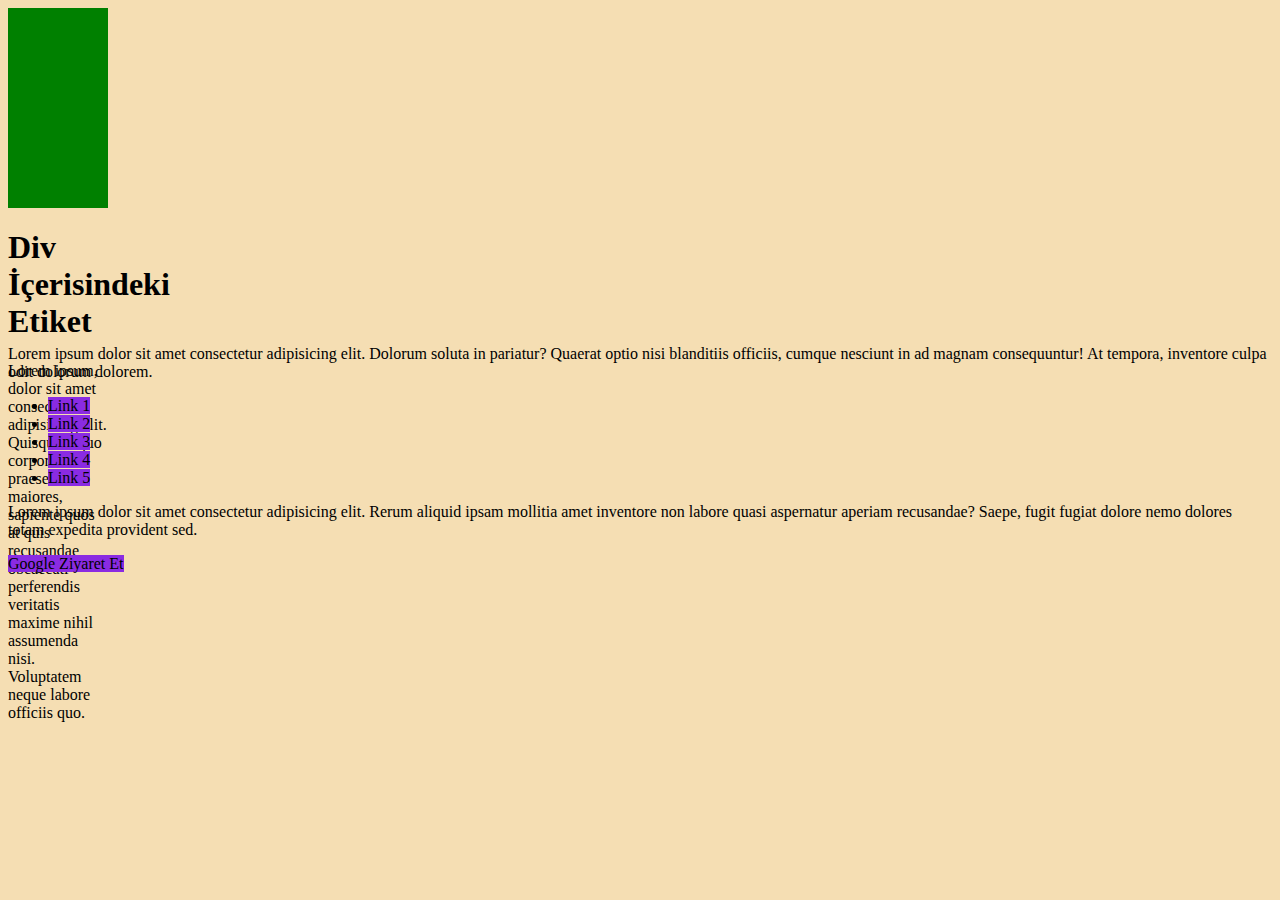
<file: index.html>
<!DOCTYPE html>
<html lang="en">

<head>
    <meta charset="UTF-8">
    <meta name="viewport" content="width=device-width, initial-scale=1.0">
    <title>Document</title>
    <link rel="stylesheet" href="style.css">
    <link href="https://cdn.jsdelivr.net/npm/bootstrap@5.0.2/dist/css/bootstrap.min.css" rel="stylesheet"
        integrity="sha384-EVSTQN3/azprG1Anm3QDgpJLIm9Nao0Yz1ztcQTwFspd3yD65VohhpuuCOmLASjC" crossorigin="anonymous">
</head>

<!--Inline CSS - External CSS - Internal CSS-->

<!--Selectors
ID Selector
Class Selector
Element Selector
Descendant Selector
Universal Selector
-->

<body>

    <!--  <h1>Hoş Geldiniz GoIT'ye</h1> -->
    <div class="box">
        <div class="inside-box"></div>
    </div>

    <div class="box">
        <div class="inside-box"></div>
    </div>

    <section id="container">

    </section>

    <div id="articles">
        <h1>Div İçerisindeki Etiket</h1>
        <p>Lorem ipsum, dolor sit amet consectetur adipisicing elit. Quisquam quo corporis praesentium maiores, sapiente
            quos at quis recusandae obcaecati perferendis veritatis maxime nihil assumenda nisi. Voluptatem neque labore
            officiis quo.</p>
    </div>

    <p>Lorem ipsum dolor sit amet consectetur adipisicing elit. Dolorum soluta in pariatur? Quaerat optio nisi
        blanditiis officiis, cumque nesciunt in ad magnam consequuntur! At tempora, inventore culpa odit dolorum
        dolorem.</p>


    <ul>
        <li>
            <a href="#">Link 1</a>
        </li>
        <li>
            <a href="#">Link 2</a>
        </li>
        <li>
            <a href="#">Link 3</a>
        </li>
        <li><a href="#">Link 4</a></li>
        <li><a href="#">Link 5</a></li>
    </ul>

    <p>Lorem ipsum dolor sit amet consectetur adipisicing elit. Rerum aliquid ipsam mollitia amet inventore non labore
        quasi aspernatur aperiam recusandae? Saepe, fugit fugiat dolore nemo dolores totam expedita provident sed.</p>


    <a href="www.google.com.tr">Google Ziyaret Et</a>

</body>

</html>
</file>
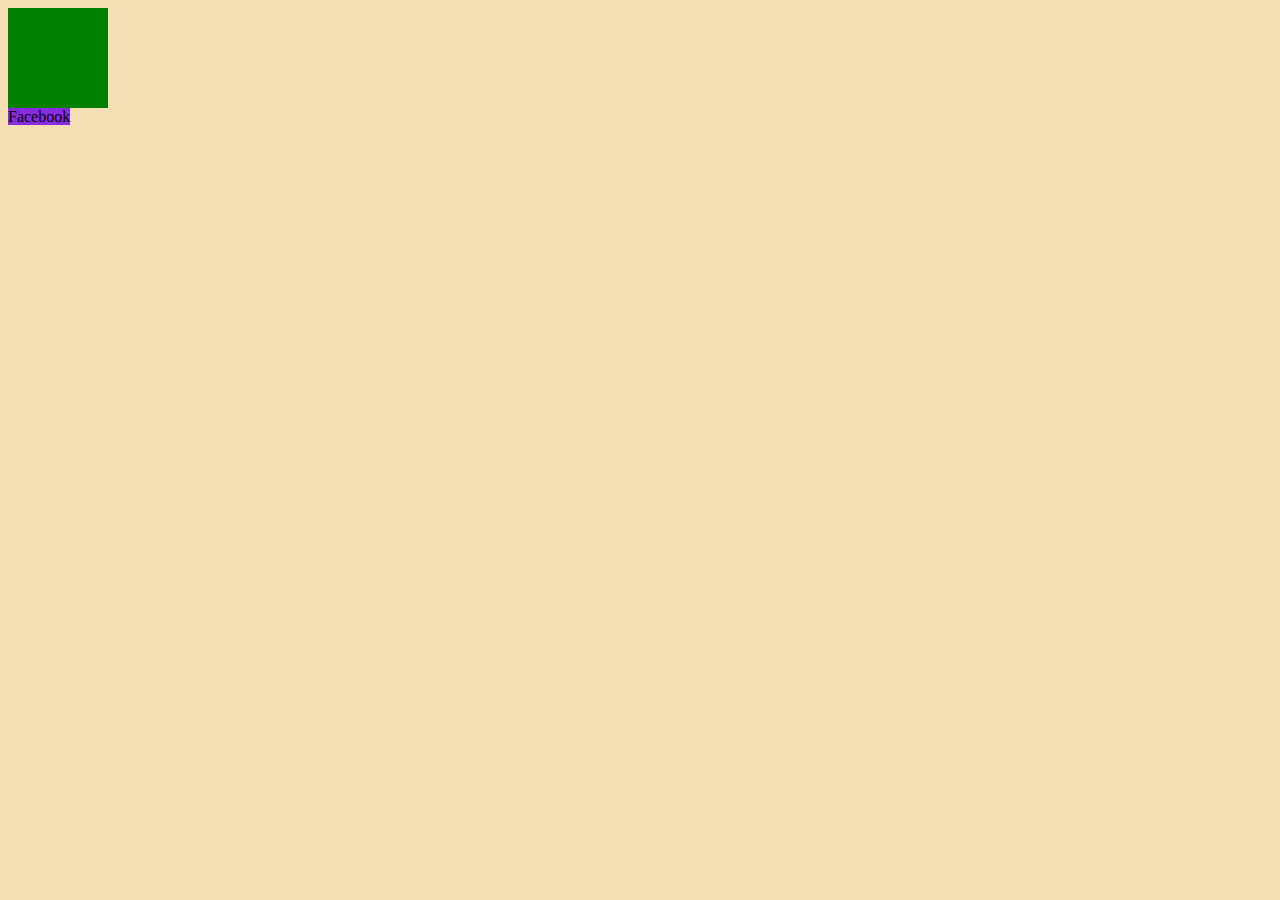
<file: color.html>
<!DOCTYPE html>
<html lang="en">

<head>
    <meta charset="UTF-8">
    <meta name="viewport" content="width=device-width, initial-scale=1.0">
    <title>Document</title>
    <link rel="stylesheet" href="style.css">

</head>


<!-- Selector Hiearchy -->
<!-- ID Selector > Class Selector > Element Selector -->



<body>


    <div>



    </div>
    <a href="">Facebook</a>

</body>

</html>
</file>
<file: style.css>
* {
  background-color: wheat;
}

div {
  background-color: green;
  width: 100px;
  height: 100px;
}

div:hover {
  background-color: red;
  width: 100px;
  height: 100px;
}

a {
  text-decoration: none;
  color: black;
  background-color: blueviolet;
}

a:hover {
  background-color: red;
  color: white;
  text-decoration: none;
  margin: 10px;
  transition: all 0.5s;
}
</file>
